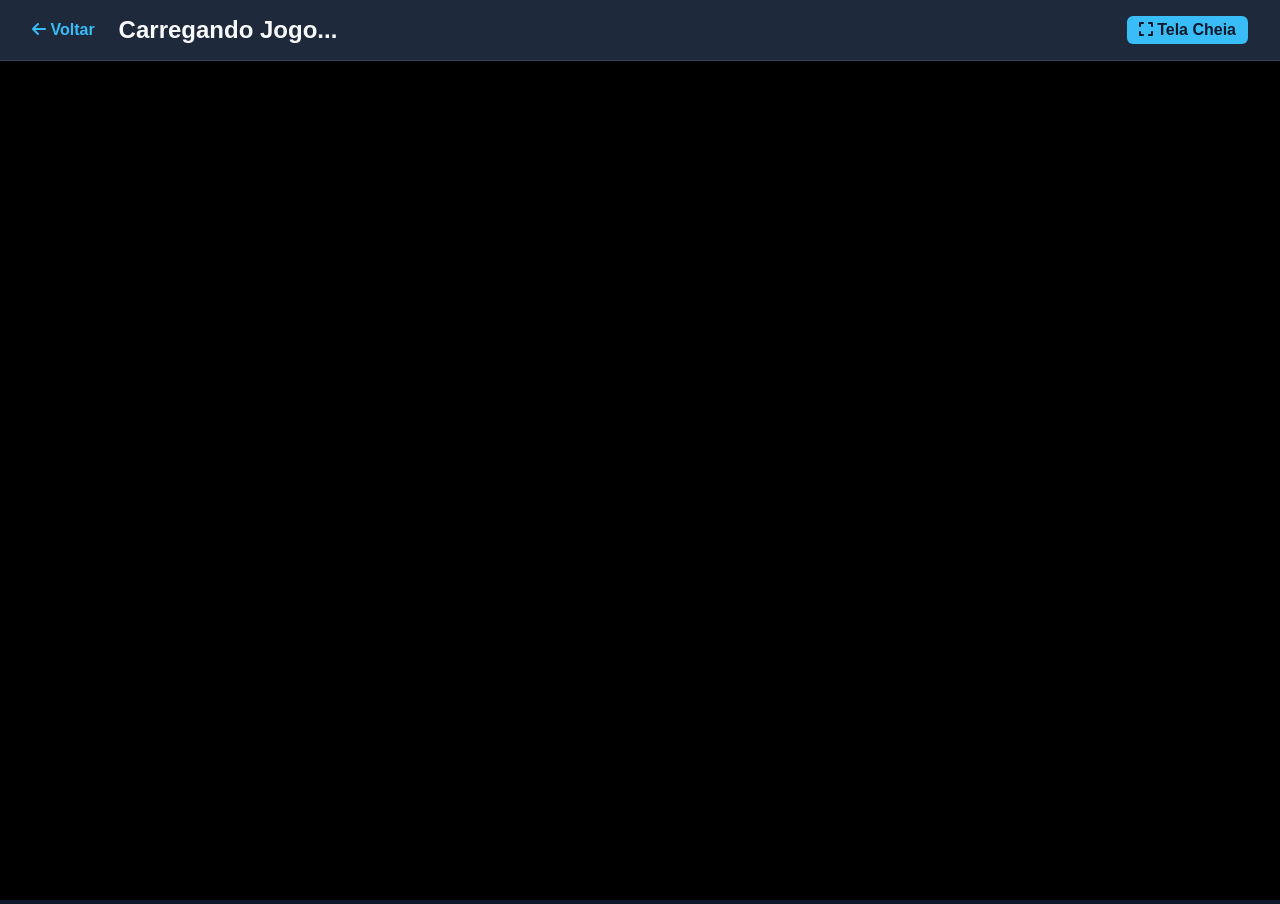
<file: game.html>
<!DOCTYPE html>
<html lang="pt-BR">
<head>
    <meta charset="UTF-8">
    <meta name="viewport" content="width=device-width, initial-scale=1.0">
    <title>Jogando - MeuPoki</title>
    <link rel="stylesheet" href="style.css">
    <link rel="stylesheet" href="https://cdnjs.cloudflare.com/ajax/libs/font-awesome/6.4.0/css/all.min.css">
</head>
<body class="game-page">

    <nav class="game-nav">
        <a href="index.html" class="back-btn"><i class="fa-solid fa-arrow-left"></i> Voltar</a>
        <h1 id="gameTitle">Carregando Jogo...</h1>
        <a id="fullScreenBtn" href="#" target="_blank" class="back-btn" style="margin-left: auto; background: #38bdf8; color: #0f172a; padding: 5px 12px; border-radius: 6px;"><i class="fa-solid fa-expand"></i> Tela Cheia</a>
    </nav>

    <div class="player-wrapper">
        <iframe id="gameFrame" src="" frameborder="0" allowfullscreen></iframe>
    </div>

    <script>
        const urlParams = new URLSearchParams(window.location.search);
        const gameUrl = urlParams.get('url');
        const gameName = urlParams.get('name');

        if (gameUrl) {
            document.getElementById('gameFrame').src = gameUrl;
            document.getElementById('gameTitle').textContent = gameName || 'Jogo';
            document.getElementById('fullScreenBtn').href = gameUrl;
        }
    </script>
</body>
</html>
</file>
<file: style.css>
* {
    margin: 0;
    padding: 0;
    box-sizing: border-box;
    font-family: 'Segoe UI', Tahoma, Geneva, Verdana, sans-serif;
}

body {
    background-color: #0f172a;
    color: #f8fafc;
}

header {
    display: flex;
    justify-content: space-between;
    align-items: center;
    padding: 1rem 2rem;
    background-color: #1e293b;
    border-bottom: 1px solid #334155;
    position: sticky;
    top: 0;
    z-index: 10;
}

.logo {
    font-size: 1.5rem;
    font-weight: bold;
    color: #38bdf8;
}

.search-bar {
    display: flex;
    align-items: center;
    background: #0f172a;
    padding: 0.5rem 1rem;
    border-radius: 9999px;
    border: 1px solid #334155;
    width: 300px;
}

.search-bar input {
    background: transparent;
    border: none;
    color: white;
    margin-left: 0.5rem;
    outline: none;
    width: 100%;
}

main {
    display: flex;
    min-height: calc(100vh - 73px);
}

.sidebar {
    width: 220px;
    background-color: #1e293b;
    padding: 1.5rem;
    border-right: 1px solid #334155;
    position: sticky;
    top: 73px;
    height: calc(100vh - 73px);
}

.sidebar h3 {
    margin-bottom: 1rem;
    color: #94a3b8;
    font-size: 0.85rem;
    text-transform: uppercase;
}

.sidebar ul {
    list-style: none;
}

.sidebar li {
    padding: 0.75rem 1rem;
    border-radius: 8px;
    cursor: pointer;
    margin-bottom: 0.5rem;
    transition: background 0.2s, color 0.2s;
    color: #cbd5e1;
}

.sidebar li:hover, .sidebar li.active {
    background-color: #38bdf8;
    color: #0f172a;
    font-weight: bold;
}

.game-container {
    flex: 1;
    padding: 2rem;
}

.game-container h2 {
    margin-bottom: 1.5rem;
}

.grid {
    display: grid;
    grid-template-columns: repeat(auto-fill, minmax(180px, 1fr));
    gap: 1.5rem;
}

.game-card {
    background: #1e293b;
    border-radius: 12px;
    overflow: hidden;
    cursor: pointer;
    transition: transform 0.2s, box-shadow 0.2s, border-color 0.2s;
    border: 1px solid #334155;
    text-decoration: none;
    color: inherit;
    display: flex;
    flex-direction: column;
}

.game-card:hover {
    transform: translateY(-5px);
    box-shadow: 0 10px 20px rgba(56, 189, 248, 0.2);
    border-color: #38bdf8;
}

.game-card img {
    width: 100%;
    height: 140px;
    object-fit: cover;
    background: #334155;
}

.game-card h4 {
    padding: 0.75rem;
    font-size: 0.95rem;
    text-align: center;
    white-space: nowrap;
    overflow: hidden;
    text-overflow: ellipsis;
}

/* Estilos da Tela do Jogo */
.game-page {
    display: flex;
    flex-direction: column;
    height: 100vh;
    overflow: hidden;
}

.game-nav {
    display: flex;
    align-items: center;
    padding: 1rem 2rem;
    background: #1e293b;
    gap: 1.5rem;
    border-bottom: 1px solid #334155;
}

.back-btn {
    color: #38bdf8;
    text-decoration: none;
    font-weight: bold;
}

.player-wrapper {
    flex: 1;
    background: #000;
}

.player-wrapper iframe {
    width: 100%;
    height: 100%;
    border: none;
}
</file>
